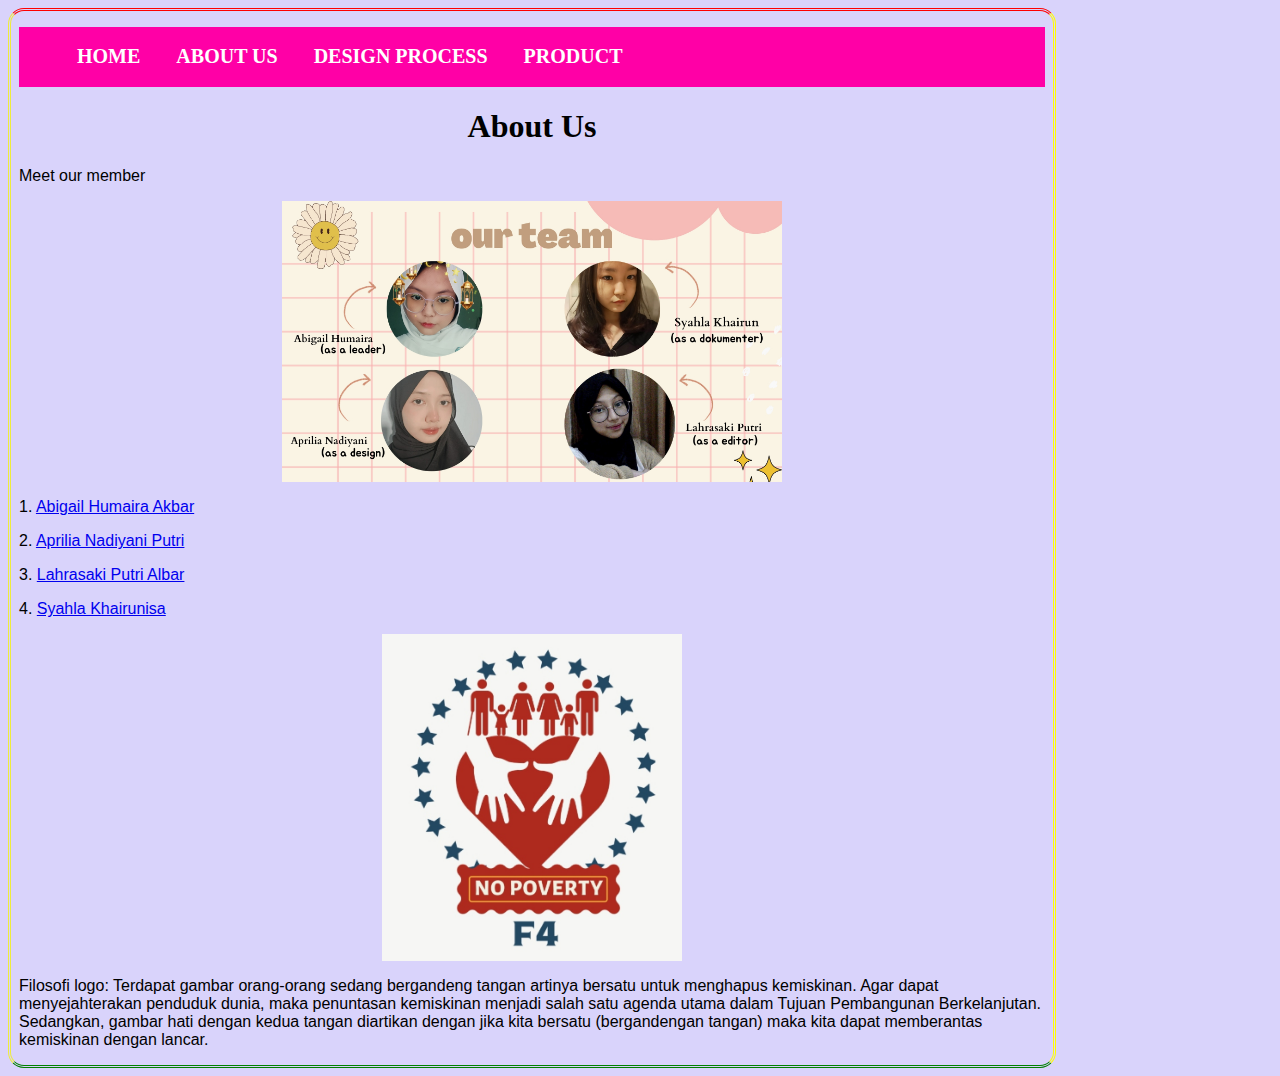
<file: aboutus.html>
<!doctype html>

<html>
    <head>
        <meta charset="utf-8">

        <title>Blank template</title>

        <!-- Load external CSS styles -->
        <link rel="stylesheet" href="styles.css">

    </head>

    <body>
         <div class="container-navbar">
            <ul class="ul-navbar">
            <li class="li-navbar"><a href= "index.html" class= "a-navbar">HOME</a></li>
            <li class="li-navbar"><a href= "#" class= "a-navbar">ABOUT US</a></li>
            <li class="li-navbar"><a href= "./designprocess.html" class= "a-navbar">DESIGN PROCESS</a></li>
            <li class="li-navbar"><a href= "product.html" class= "a-navbar">PRODUCT</a></li>
            </ul>
            </div>
        <h1>About Us</h1>
        <p> Meet our member </p> 
   
        <img class="img1" src="./GAPAPA.jpg"> 
      
  
         <p> 1. 
            <a href= "https://abbylovetaehyung.github.io/abigailhumaira/aboutus.html"> Abigail Humaira Akbar </a> </p>
         <p> 2. 
            <a href= "https://aprilianadiyani.w3spaces.com"> Aprilia Nadiyani Putri </a> </p>
          <p> 3.
              <a href= "https://lahraa.w3spaces.com/"> Lahrasaki Putri Albar </a> </p>
            <p> 4.
            <a href= " https://syahlairunisa.w3spaces.com/index.html"> Syahla Khairunisa </a> </p>
        
            <img class="img2" src="./miskin.jpg"> 

<p> Filosofi logo:
Terdapat gambar orang-orang sedang bergandeng tangan artinya bersatu untuk menghapus kemiskinan. Agar dapat menyejahterakan penduduk dunia, maka penuntasan kemiskinan menjadi salah satu agenda utama dalam Tujuan Pembangunan Berkelanjutan. Sedangkan, gambar hati dengan kedua tangan diartikan dengan jika kita bersatu (bergandengan tangan) maka kita dapat memberantas kemiskinan dengan lancar. </p>
            <html> 
                <body>
                    <meta charset="utf-8">

        <title>Blank template</title>

        <!-- Load external CSS styles -->
        <link rel="stylesheet" href="styles.css">
</html>
</file>
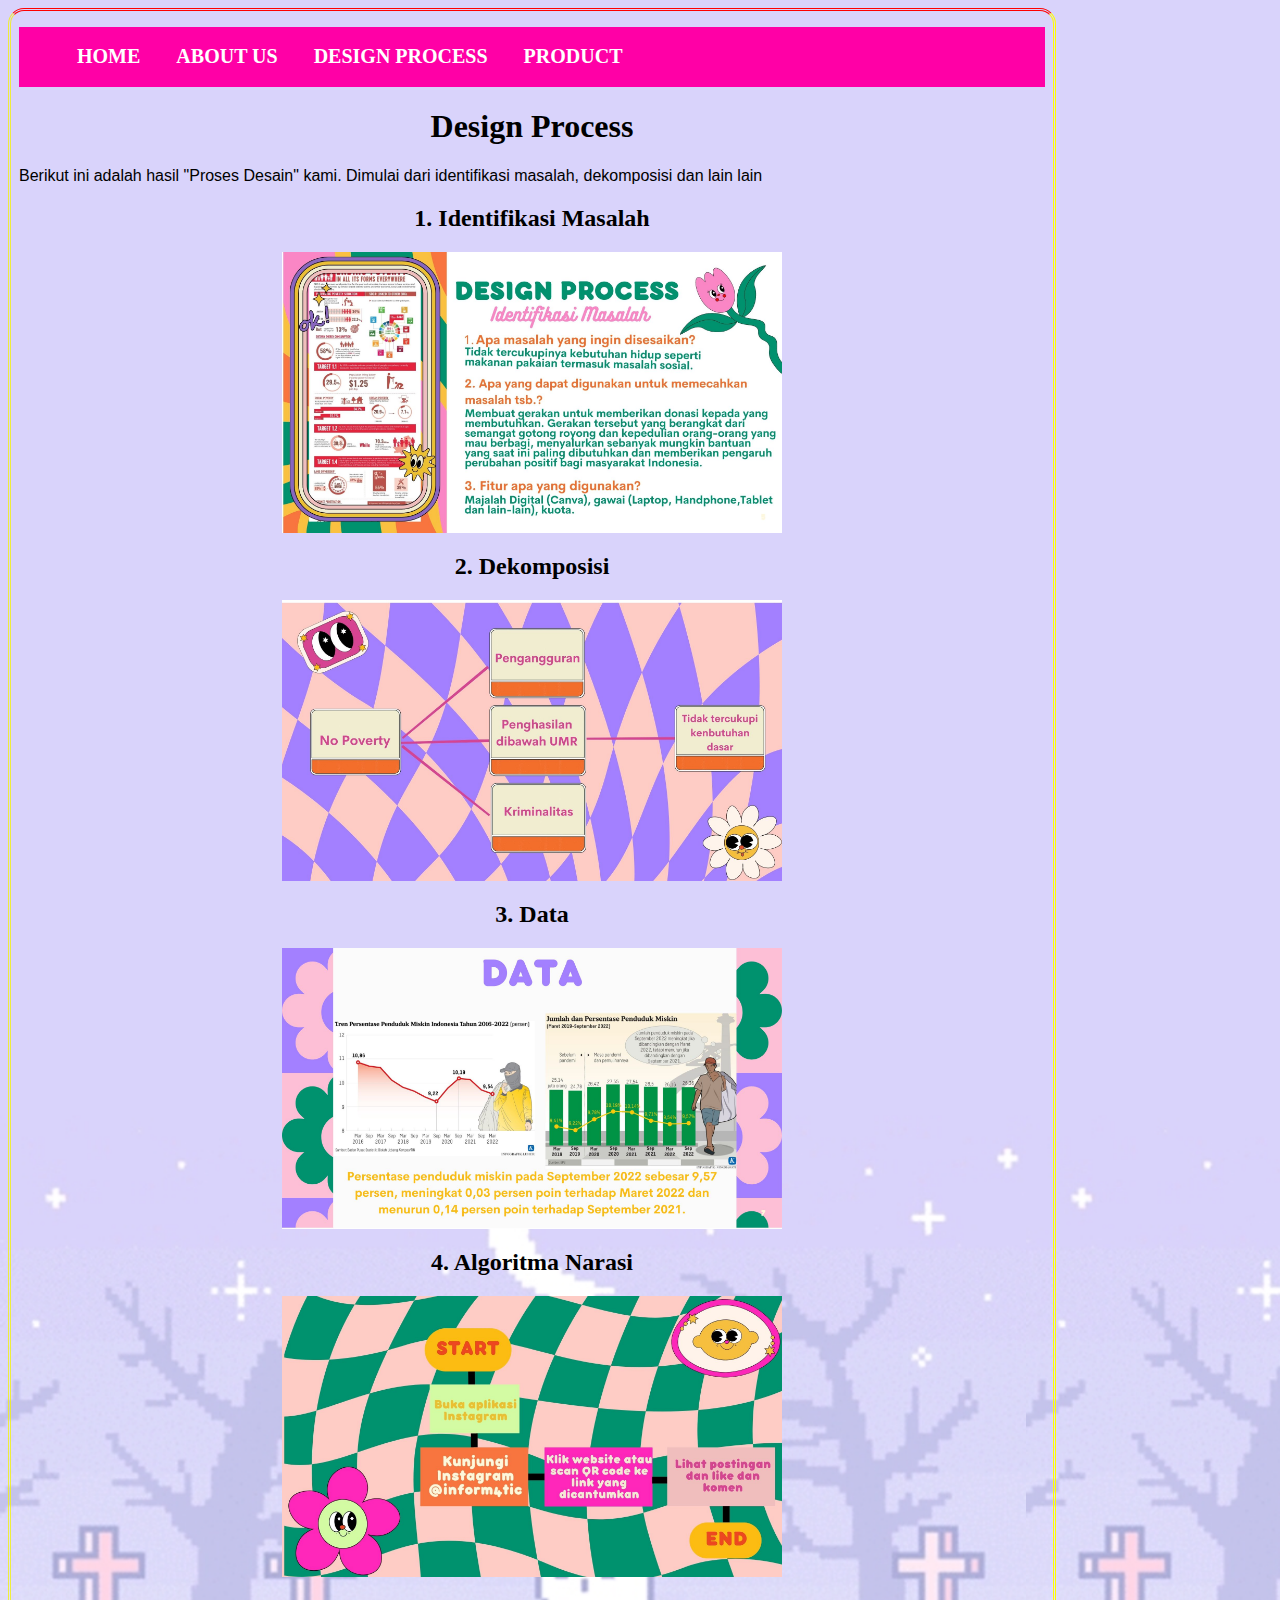
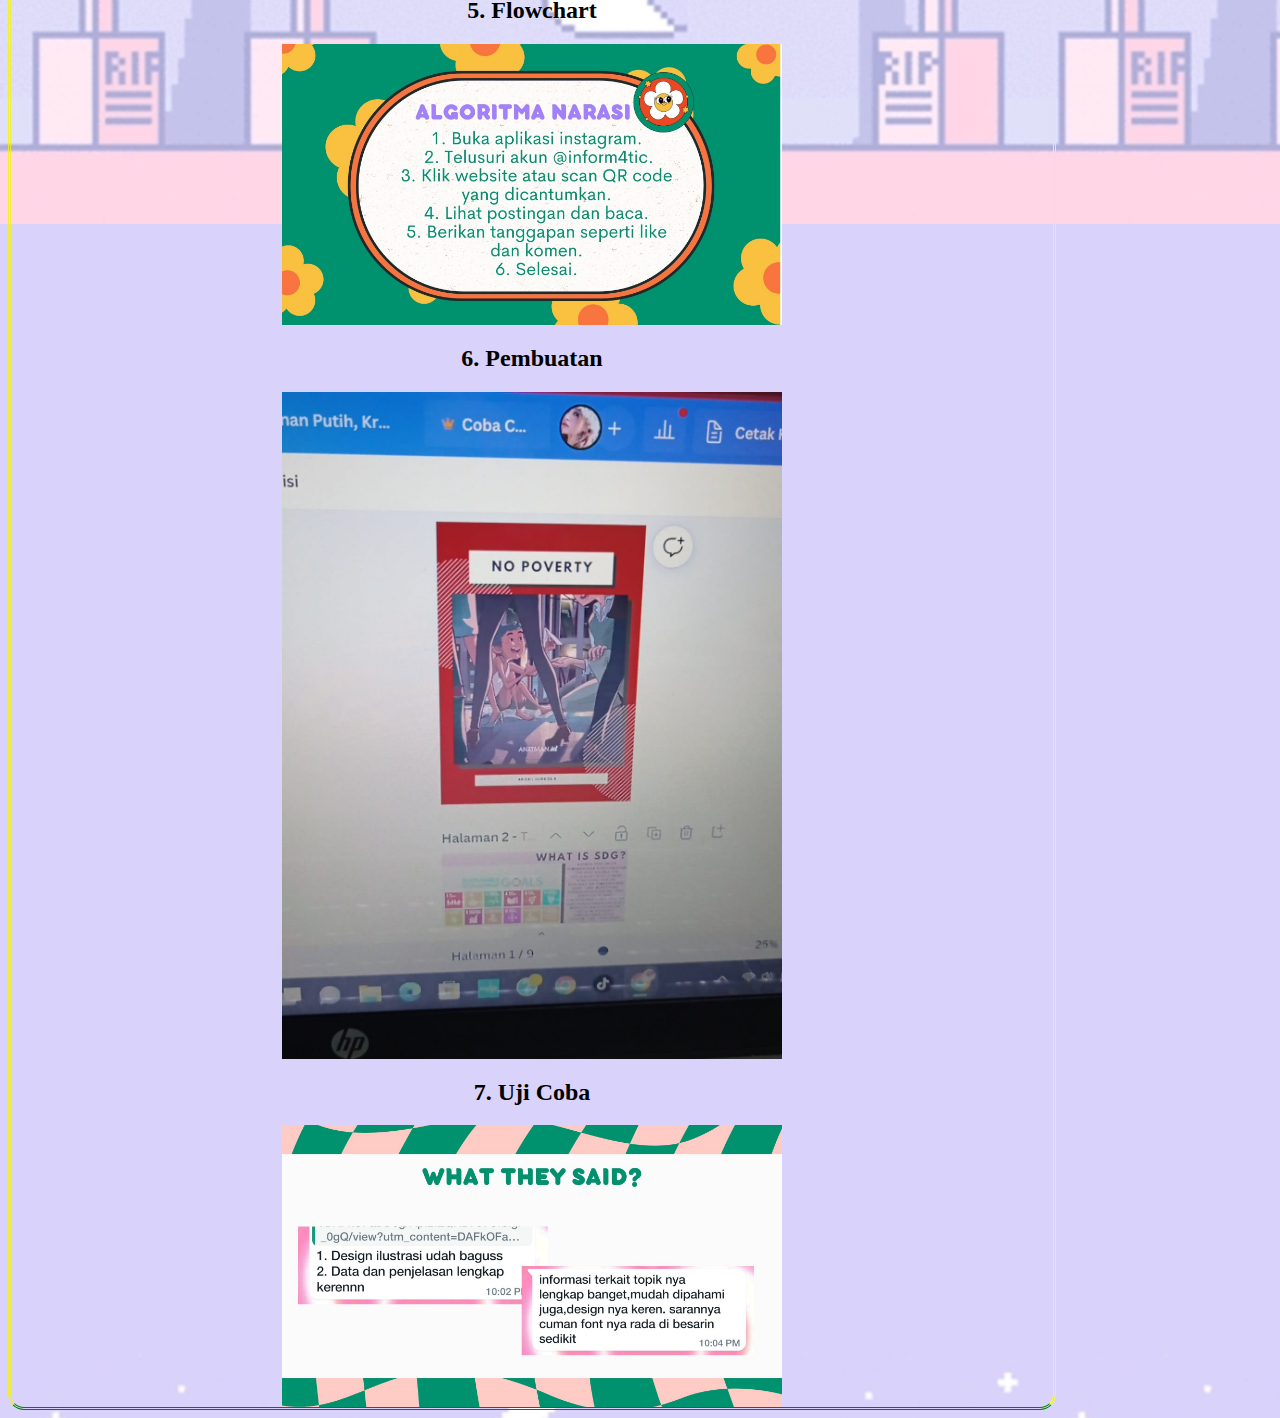
<file: designprocess.html>
<!doctype html>

<html>
    <head>
        <meta charset="utf-8">

        <title>Blank template</title>

        <!-- Load external CSS styles -->
        <link rel="stylesheet" href="styles.css">

    </head>

    <body>
            <div class="container-navbar">
               <ul class="ul-navbar">
               <li class="li-navbar"><a href= "index.html" class= "a-navbar">HOME</a></li>
               <li class="li-navbar"><a href= "#" class= "a-navbar">ABOUT US</a></li>
               <li class="li-navbar"><a href= "./designprocess.html" class= "a-navbar">DESIGN PROCESS</a></li>
               <li class="li-navbar"><a href= "product.html" class= "a-navbar">PRODUCT</a></li>
               </ul>
               </div>
        <h1> Design Process</h1>
        <p> Berikut ini adalah hasil "Proses Desain" kami. Dimulai dari identifikasi masalah, dekomposisi dan lain lain </p>
       <h2> 1. Identifikasi Masalah </h2>
        <img class="img3" src="./1.jpg">
        <h2> 2. Dekomposisi </h2>
        <img class="img4" src="./5.jpg">
        <h2> 3. Data </h2>
        <img class="img5" src="./nomer 6.jpg">
        <h2> 4. Algoritma Narasi </h2>
        <img class="img8" src="./8.jpg">
<h2> 5. Flowchart </h2>
<img class="img9" src="./9.jpg">
<h2> 6. Pembuatan </h2>
<img class="img9" src="./pembuatan.jpeg">
        <h2> 7. Uji Coba </h2>
        <img class="img9" src="./OALAH.jpg">


        <html> 
                <body>
                    <meta charset="utf-8">

        <title>Blank template</title>

        <!-- Load external CSS styles -->
        <link rel="stylesheet" href="styles.css">
</html>
</file>
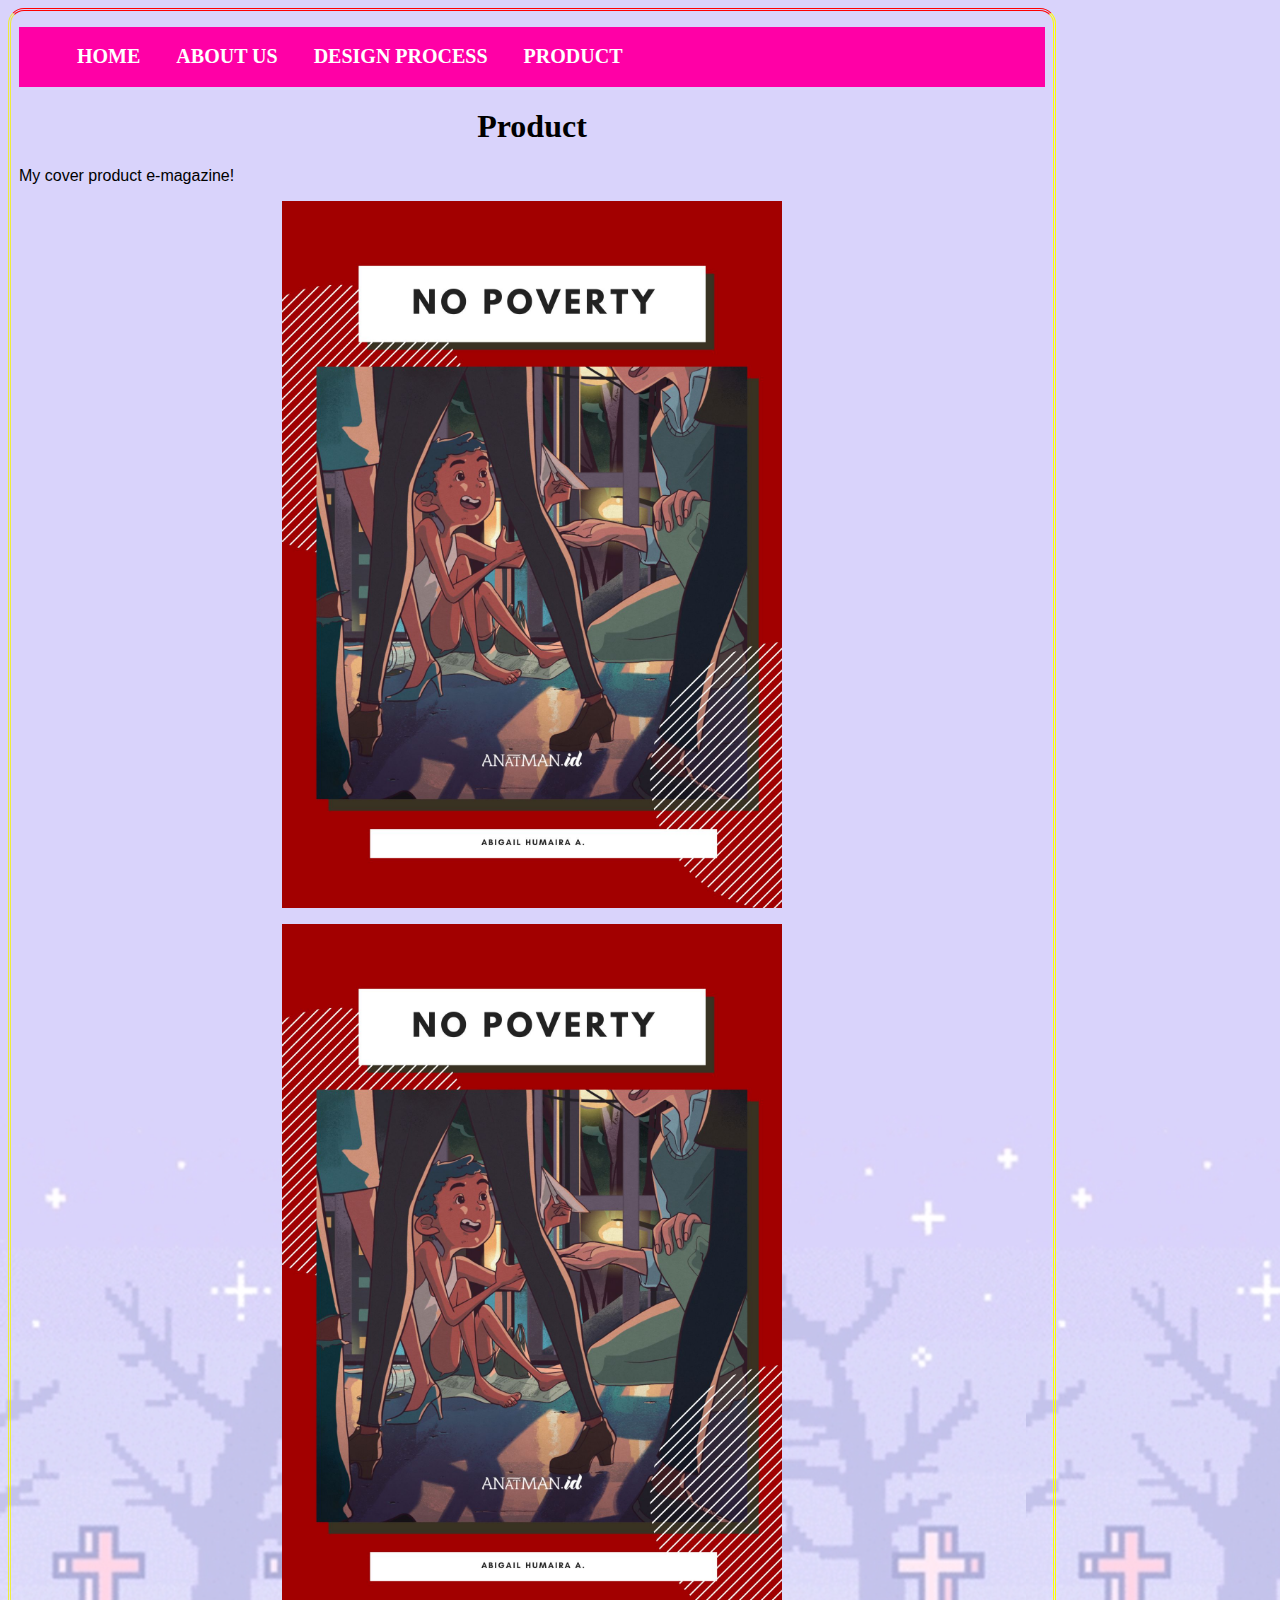
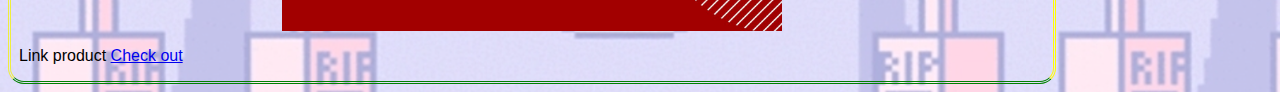
<file: product.html>
<!doctype html>

<html>
    <head>
        <meta charset="utf-8">

        <title>Blank template</title>

        <!-- Load external CSS styles -->
        <link rel="stylesheet" href="styles.css">

    </head>

    <body>
        <div class="container-navbar">
            <ul class="ul-navbar">
            <li class="li-navbar"><a href= "index.html" class= "a-navbar">HOME</a></li>
            <li class="li-navbar"><a href= "#" class= "a-navbar">ABOUT US</a></li>
            <li class="li-navbar"><a href= "./designprocess.html" class= "a-navbar">DESIGN PROCESS</a></li>
            <li class="li-navbar"><a href= "product.html" class= "a-navbar">PRODUCT</a></li>
            </ul>
            </div>
        <h1> Product</h1>
        <p> My cover product e-magazine! </p>
        <img class="img9" src="./MAJALAHKU.jpg">
        <p> <a href= "https://www.canva.com/design/DAFkOFaDDcg/Apl2fZQRB7o7Cfbigl_0gQ/view?utm_content=DAFkOFaDDcg&utm_campaign=designshare&utm_medium=link&utm_source=publishsharelink /"> <img class="img9" src="./MAJALAHKU.jpg"> </a></P>
        <P> Link product <a href= "https://www.canva.com/design/DAFkOFaDDcg/Apl2fZQRB7o7Cfbigl_0gQ/view?utm_content=DAFkOFaDDcg&utm_campaign=designshare&utm_medium=link&utm_source=publishsharelink /"> Check out </a></P>
            <html> 
                <body>
                    <meta charset="utf-8">

        <title>Blank template</title>

        <!-- Load external CSS styles -->
        <link rel="stylesheet" href="styles.css">
</html>
</file>
<file: styles.css>
/* Place your CSS styles in this file */
body {background-image: url("kawaii.png");
    background-size: 1026px;
    border-style: double;
    border-color: red yellow green hsla(60, 90%, 50%, .8);
    border-radius: 16px;
    padding-left: 8px;
    padding-right: 8px;
    max-width: 1026px;
    min-width: 256px;
    }
    h1 {
        text-align: center;
        font-family:"Brush Script MT", cursive ;
        font-weight: bold;
        animation: color 5s infinite;

    }
    @keyframes color {
        0%{color : paleturquoise}
        10%{color: peachpuff}
        20%{color: violet}
        30%{color: blueviolet}
        40%{color: blue}
        50%{color: brown}
        60%{color: palevioletred}
        70%{color: palegreen}
        80%{color: peru}
        90%{color: yellow}
        100%{color: lightcoral}
    }
    h2 {
        text-align: center;
        font-weight: bold;
    }
    h3 {
        text-align: center;
        font-weight: bold;
    
    }
     p {
        font-family: "Helvetica", Arial, Helvetica, sans-serif ;

    }
    .container-navbar{
        background-color: #ff00a6;
        width: 100%;
        height: 60px;
    }
    .ul-navbar{
        height: 100px;
        display: flex;
        justify-content: left;
        align-items: top;
    }
    .li-navbar{
        list-style-type: none;
        color: white;
        padding:15px;
        margin: 3px;
        font-size: 20px;
        font-weight: 800;
        height: 20%;
    }
    .a-navbar{
        color: white;
        text-decoration: none;
        transition: .5s ease-in-out;
        transition-delay: .3s;
        border-radius: 8px;
    }
.li-navbar:hover{ 
    background-color: palegreen;
}
.img1{
    border-image-source: center;
    display: block;
    margin-left: auto;
    margin-right: auto;
    width: 500px;
}
.img2{
    display: block;
    margin-left: auto;
    margin-right: auto;
    width: 300px;
}
.img3{
    display: block;
    margin-left: auto;
    margin-right: auto;
    width: 500px;
}   
.img4{
    display: block;
    margin-left: auto;
    margin-right: auto;
    width: 500px;
}   
.img5{
    display: block;
    margin-left: auto;
    margin-right: auto;
    width: 500px;
}   
.img6{
    display: block;
    margin-left: auto;
    margin-right: auto;
    width: 600px;
}   
.img7{
    display: block;
    margin-left: auto;
    margin-right: auto;
    width: 500px;

    }  
.img8{
    display: block;
    margin-left: auto;
    margin-right: auto;
    width: 500px;
}
.img9{
    display: block;
    margin-left: auto;
    margin-right: auto;
    width: 500px;
}
</file>
